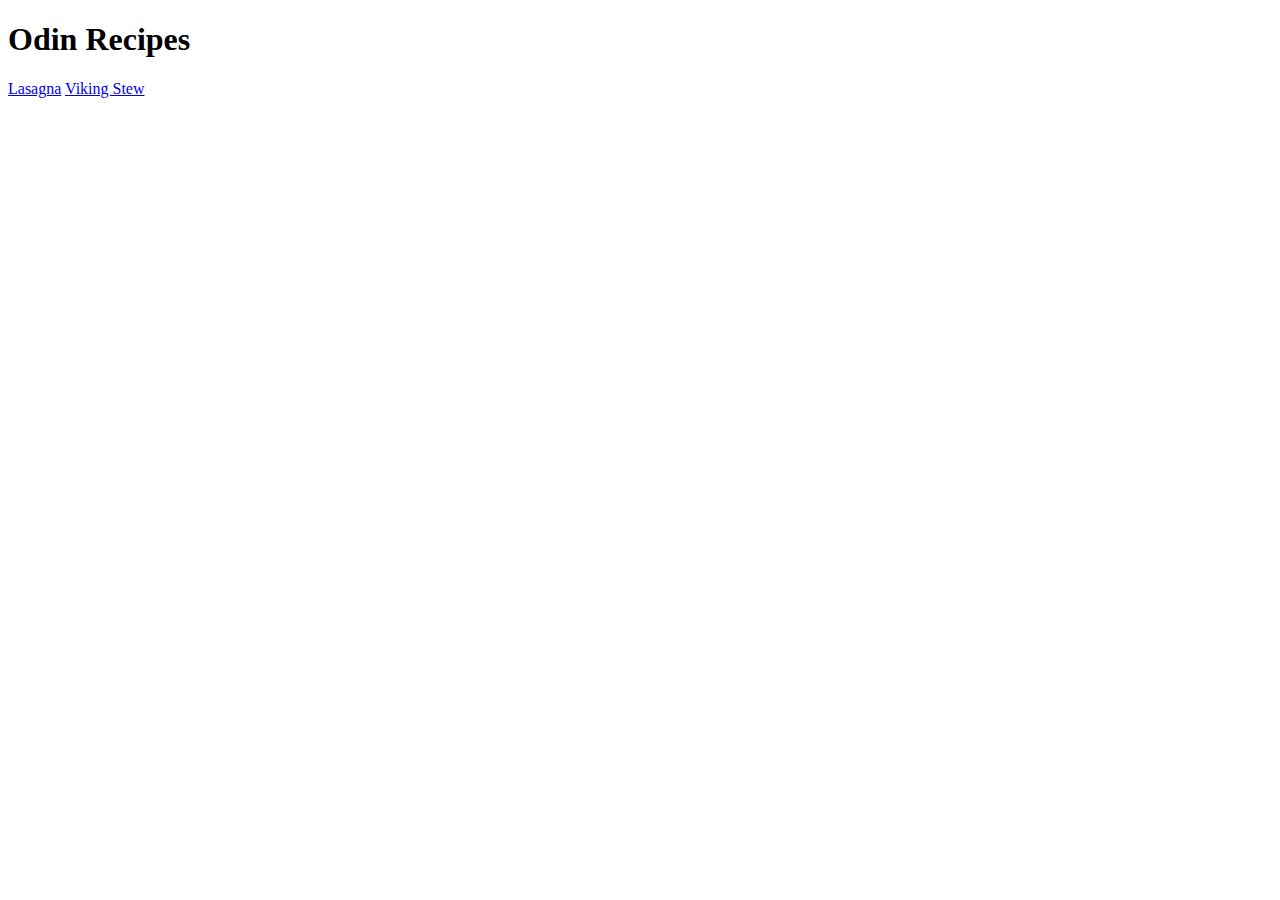
<file: odin-recipe/index.html>
<!DOCTYPE html>
<html lang="en">
<head>
    <meta charset="UTF-8">
    <meta name="viewport" content="width=device-width, initial-scale=1.0">
    <title>Document</title>
</head>
<body>
  <h1>Odin Recipes</h1>
  <a href ="recipes/lasagna.html">Lasagna</a>
  <a href ="recipes/stew.html">Viking Stew</a>
    
</body>
</html
</file>
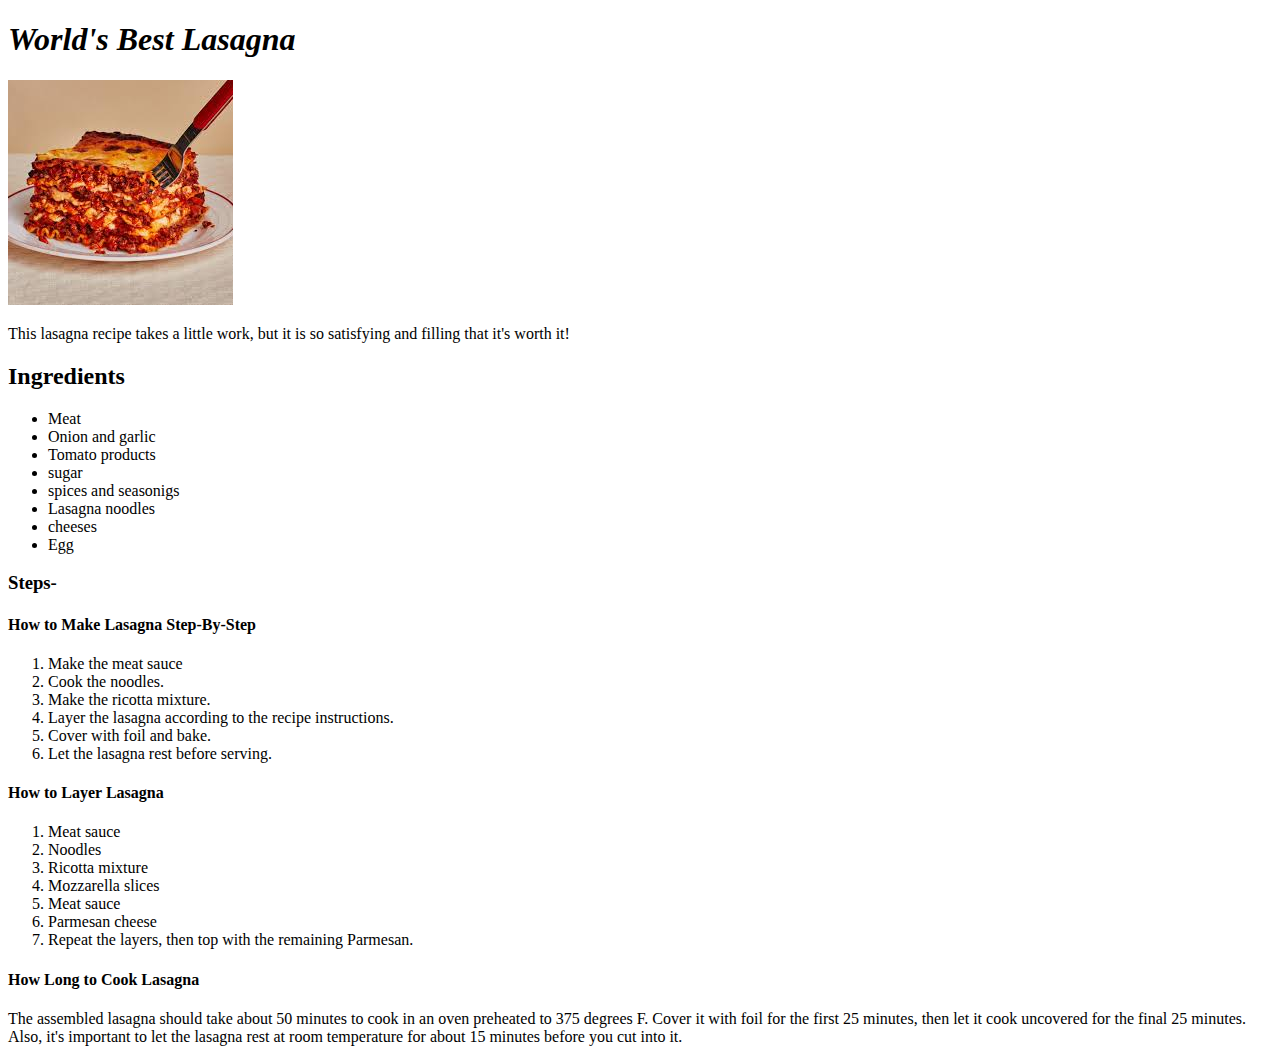
<file: odin-recipe/recipes/lasagna.html>
<!DOCTYPE html>
<html lang="en">
<head>
    <meta charset="UTF-8">
    <meta name="viewport" content="width=device-width, initial-scale=1.0">
    <title>Document</title>
</head>

<em><h1>World's Best Lasagna</h1></em>
<img src="lasagna_image.jpg" alt="image" />
<p>This lasagna recipe takes a little work, but it is so satisfying and filling that it's worth it!</p>
<h2>Ingredients</h2>
<ul>
    <li>Meat</li>
    <li>Onion and garlic</li>
    <li>Tomato products</li>
    <li>sugar</li>
    <li>spices and seasonigs</li>
    <li>Lasagna noodles</li>
    <li>cheeses</li>
    <li>Egg</li>
</ul>

<h3>Steps-</h3>
<h4>How to Make Lasagna Step-By-Step</h4>
<ol>
    <li>Make the meat sauce</li>
    <li>Cook the noodles.</li>
    <li>Make the ricotta mixture.</li>
    <li>Layer the lasagna according to the recipe instructions.</li>
    <li>Cover with foil and bake.</li>
    <li>Let the lasagna rest before serving.</li>

</ol>
<h4>How to Layer Lasagna</h4>
<ol>
    <li>Meat sauce</li>
    <li>Noodles</li>
    <li>Ricotta mixture</li>
    <li>Mozzarella slices</li>
    <li>Meat sauce</li>
    <li>Parmesan cheese</li>
    <li>Repeat the layers, then top with the remaining Parmesan.</li>

</ol>

<h4>How Long to Cook Lasagna</h4>
<a>The assembled lasagna should take about 50 minutes to cook in an oven preheated to 375 degrees F. Cover it with foil for the first 25 minutes, then let it cook uncovered for the final 25 minutes. Also, it's important to let the lasagna rest at room temperature for about 15 minutes before you cut into it.</a>



</html>
</file>
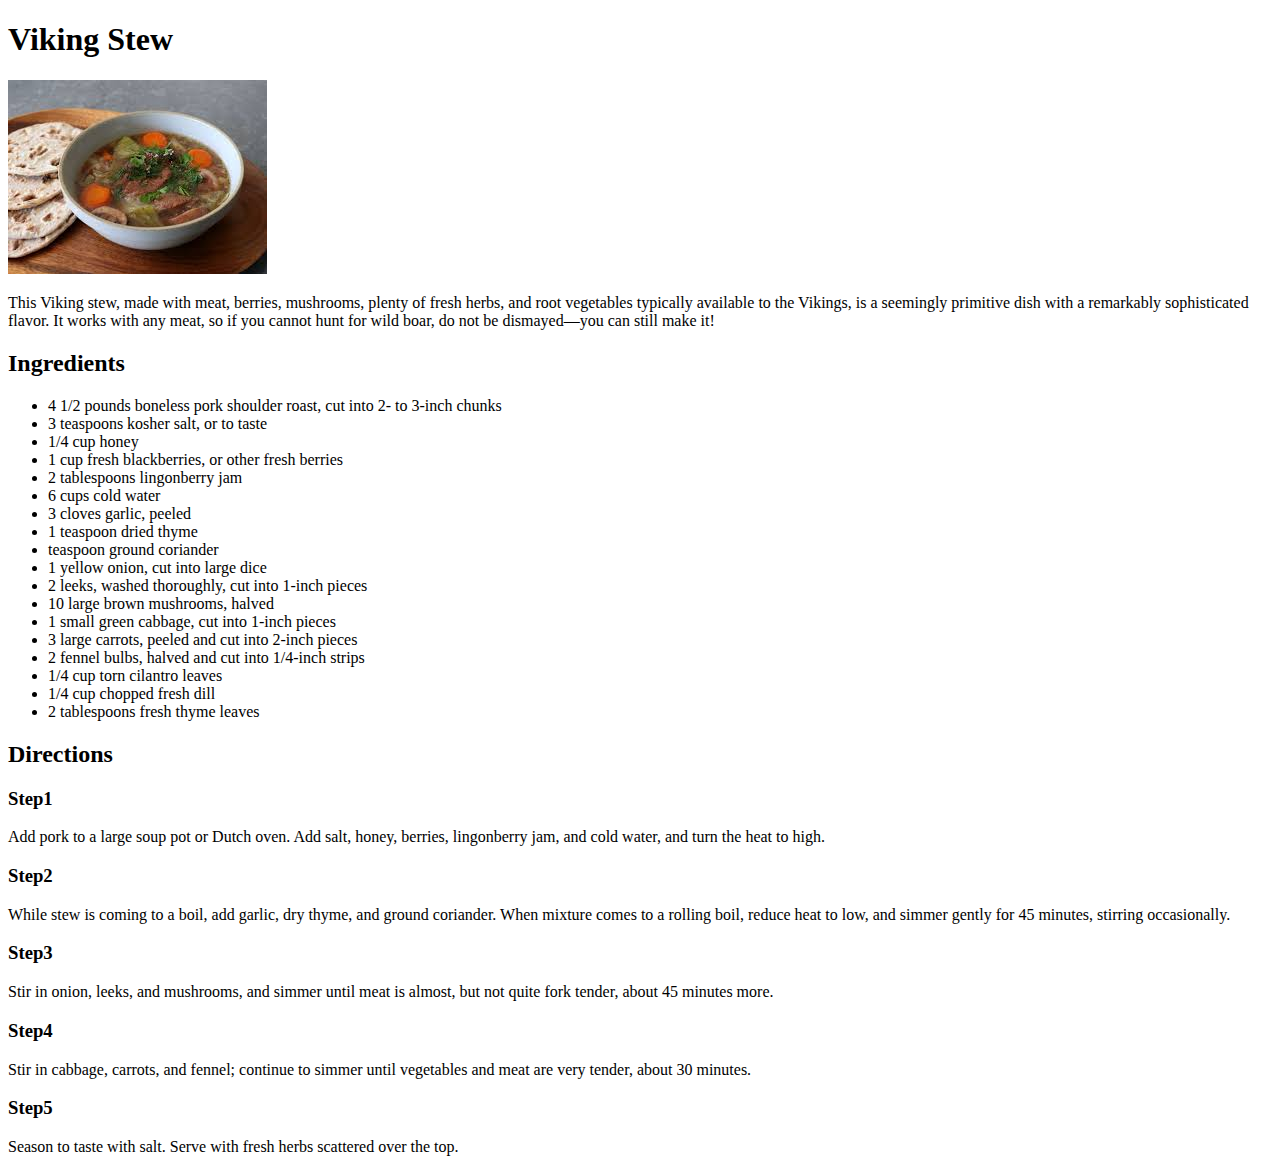
<file: odin-recipe/recipes/stew.html>
<!DOCTYPE html>
<html lang="en">
<head>
    <meta charset="UTF-8">
    <meta name="viewport" content="width=device-width, initial-scale=1.0">
    <title>Document</title>
</head>
<body>
    <h1>Viking Stew</h1>
    <img src ="download.jpg" alt="image">
    <p>This Viking stew, made with meat, berries, mushrooms, plenty of fresh herbs, and root vegetables typically available to the Vikings, is a seemingly primitive dish with a remarkably sophisticated flavor. It works with any meat, so if you cannot hunt for wild boar, do not be dismayed—you can still make it!</p>

    <h2>Ingredients</h2>
    <ul>
        <li>4 1/2 pounds boneless pork shoulder roast, cut into 2- to 3-inch chunks</li>
        <li>3 teaspoons kosher salt, or to taste</li>
        <li>1/4 cup honey</li>
        <li>1 cup fresh blackberries, or other fresh berries</li>
        <li>2 tablespoons lingonberry jam</li>
        <li>6 cups cold water</li>
        <li>3 cloves garlic, peeled</li>
        <li>1 teaspoon dried thyme</li>
        <li>teaspoon ground coriander</li>
        <li>1 yellow onion, cut into large dice</li>
        <li>2 leeks, washed thoroughly, cut into 1-inch pieces</li>
        <li>10 large brown mushrooms, halved</li>
        <li>1 small green cabbage, cut into 1-inch pieces</li>
        <li>3 large carrots, peeled and cut into 2-inch pieces</li>
        <li>2 fennel bulbs, halved and cut into 1/4-inch strips</li>
        <li>1/4 cup torn cilantro leaves</li>
        <li>1/4 cup chopped fresh dill</li>
        <li>2 tablespoons fresh thyme leaves</li>
        
    </ul>

    <h2>Directions</h2>
    <h3>Step1</h3>
    <p>Add pork to a large soup pot or Dutch oven. Add salt, honey, berries, lingonberry jam, and cold water, and turn the heat to high.</p>

    <h3>Step2</h3>
    <p>
        While stew is coming to a boil, add garlic, dry thyme, and ground coriander. When mixture comes to a rolling boil, reduce heat to low, and simmer gently for 45 minutes, stirring occasionally.
    </p>

    <h3>Step3</h3>
    <p>
        Stir in onion, leeks, and mushrooms, and simmer until meat is almost, but not quite fork tender,  about 45 minutes more.
    </p>
    
    <h3>Step4</h3>
    <p>
        Stir in cabbage, carrots, and fennel; continue to simmer until vegetables and meat are very tender, about 30 minutes. 
    </p>

    <h3>Step5</h3>
    <p>
        Season to taste with salt. Serve with fresh herbs scattered over the top.
    </p>



</body>
</html>
</file>
